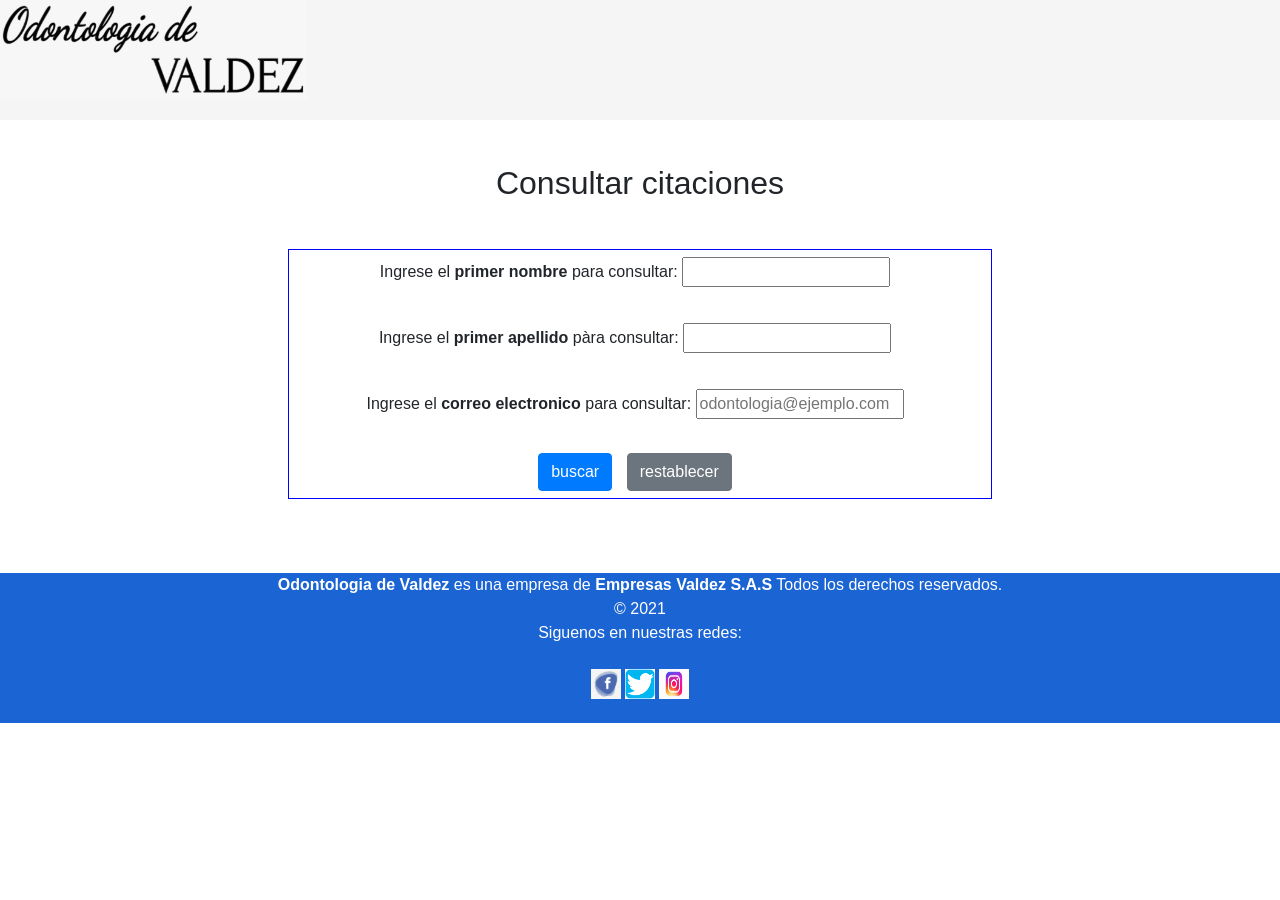
<file: buscador/consulta.html>
<!DOCTYPE html>
<html lang="es">
<head>
    <meta charset="UTF-8">
    <meta http-equiv="X-UA-Compatible" content="IE=edge">
    <meta name="viewport" content="width=device-width, initial-scale=1.0">
    <link rel="stylesheet" href="https://cdn.jsdelivr.net/npm/bootstrap@4.6.1/dist/css/bootstrap.min.css"
    integrity="sha384-zCbKRCUGaJDkqS1kPbPd7TveP5iyJE0EjAuZQTgFLD2ylzuqKfdKlfG/eSrtxUkn" crossorigin="anonymous">
    <link rel="stylesheet" href="consulta.css">
    <title>Consultas</title>
</head>
<body>
    <main>
        <header>
            <img id="logo" src="../logo.png" alt="">
        </header><br>

        <nav>
            <center><h2>Consultar citaciones</h2></center>
        </nav><br>

        <article>
            <div id="formulario">
                <form action="respuesta2.php" method="post">
                    <label for=""> Ingrese el <strong>primer nombre</strong> para consultar:</label>
                    <input type="text" name="Nombre1" minlength="3" spellcheck="true" pattern="[A-Z][^A-Z]+" required><br><br>
                    <label for="">Ingrese el <strong>primer apellido</strong> pàra consultar:</label>
                    <input type="text" name="Apellido1" minlength="4" spellcheck="true" pattern="[A-Z][^A-Z]+" required><br><br>
                    <label for="">Ingrese el <strong>correo electronico</strong> para consultar:</label>
                    <input type="email" placeholder="odontologia@ejemplo.com" name="Correo" pattern="[a-zA-Z0-9_]+([.][a-zA-Z0-9_]+)*@[a-zA-Z0-9_]+([.][a-zA-Z0-9_]+)*[.][a-zA-Z]{1,5}" required><br>
                    <br>
                    <input type="submit" class="btn btn-primary" value="buscar">
                    <input type="reset" class="btn btn-secondary" value="restablecer">
                </form>
            </div>
        </article><br>
        <footer>
            <div>
              <strong>Odontologia de Valdez</strong> es una empresa de <strong>Empresas Valdez S.A.S</strong> Todos los derechos reservados.<br>
              © 2021
            </div>
            <div>
              Siguenos en nuestras redes:<br>
              <br>
              <a href="https://www.facebook.com/"  ><img src="../icons/fac.jpg" width="30px" height="30px"></a>
              <a href="https://www.twitter.com/"  ><img src="../icons/twi.png" width="30px" height="30px"></a>
              <a href="https://www.instagram.com/"  ><img src="../icons/ins.jpg" width="30px" height="30px"></a>
            </div>
          </footer>
    </main>
      <script src="https://cdn.jsdelivr.net/npm/jquery@3.5.1/dist/jquery.slim.min.js"
      integrity="sha384-DfXdz2htPH0lsSSs5nCTpuj/zy4C+OGpamoFVy38MVBnE+IbbVYUew+OrCXaRkfj"
      crossorigin="anonymous"></script>
      <script src="https://cdn.jsdelivr.net/npm/bootstrap@4.6.1/dist/js/bootstrap.bundle.min.js"
      integrity="sha384-fQybjgWLrvvRgtW6bFlB7jaZrFsaBXjsOMm/tB9LTS58ONXgqbR9W8oWht/amnpF"
      crossorigin="anonymous"></script>
</body>
</html>
</file>
<file: buscador/consulta.css>
form{
    font-family: 'Open Sans', sans-serif;
}

#logo{
    height: 100px;
}

header{
    height: 120px;
    margin-bottom: 20px;
    background-color: whitesmoke
}


article{
    display: flex;
    height: 300px;
    margin-top: 15px;
    display: flex;
    justify-content: center;
    
}

#formulario{
    text-align: center;
    width: 55%;
    justify-items: center;
    height: 250px;
    border: solid 1px blue
}

#respuesta{
    padding-left: 50px;
    width: 55%;
    justify-items: center;
    height: 500px;
    border: solid 1px blue
}

footer{
    position: absolute;
    text-align: center;
    color: white;
    width: 100%;
    height: 150px;
    margin-bottom: 5px;
    background-color: rgb(27, 100, 211)
}

input{
    width: 10;
    margin-top: 5px;
    margin-right: 10px;
}

label{
    margin-top: 10px;
}
</file>
